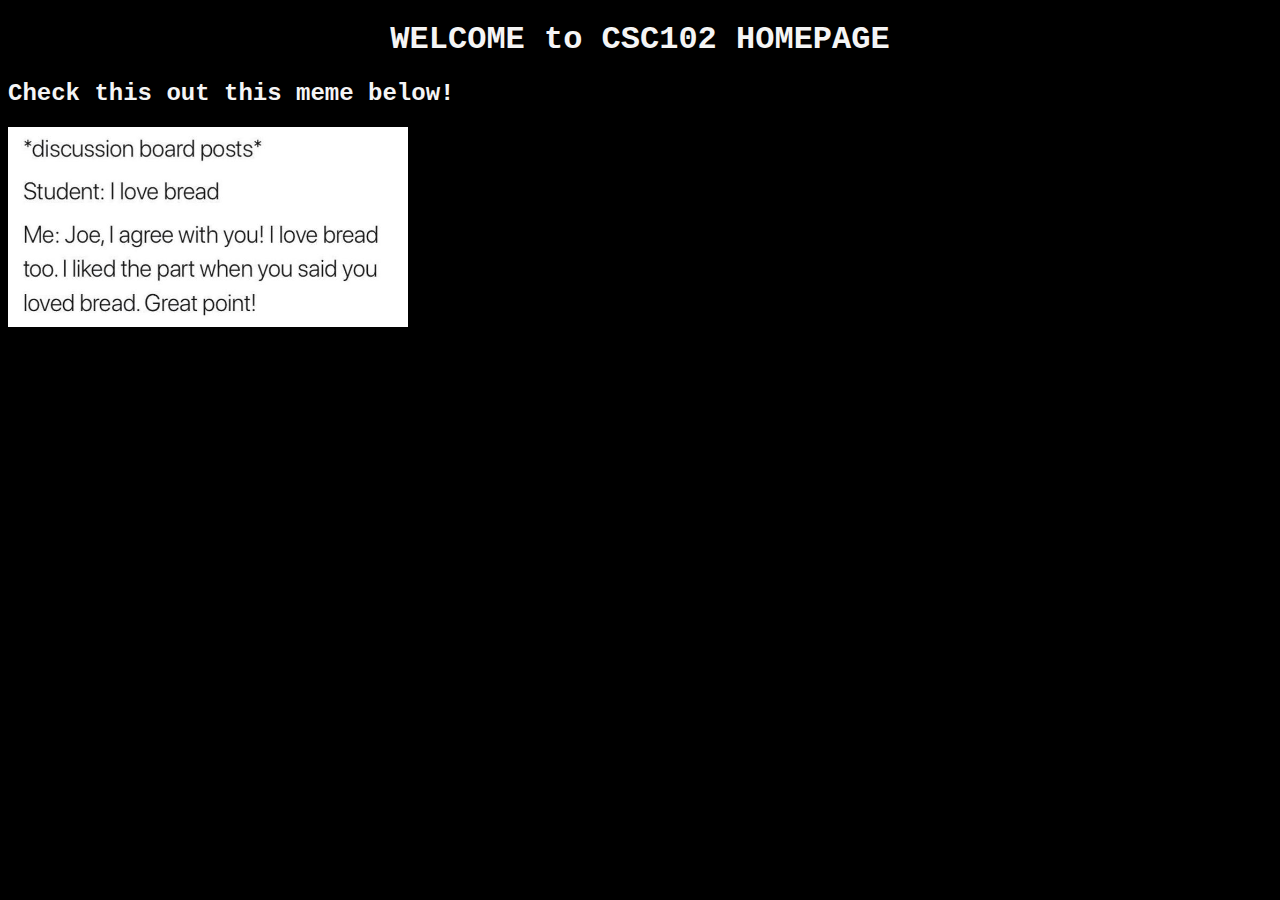
<file: index.html>
<!--Terry Gill 24 NOV 24-->
<!doctype html>
<html>
    <head>
        <title>CSC102 HOMEPAGE</title>
        <link rel="stylesheet" href="main.css">
    </head>
        
    <body style="color: whitesmoke;">
        <h1>WELCOME to CSC102 HOMEPAGE</h1>
            
        <p>
            <h2> Check this out this meme below!</h2>
            <img id="memeImage" src="assign1pic.jpg">
        </p>
    </body>
</html>
</file>
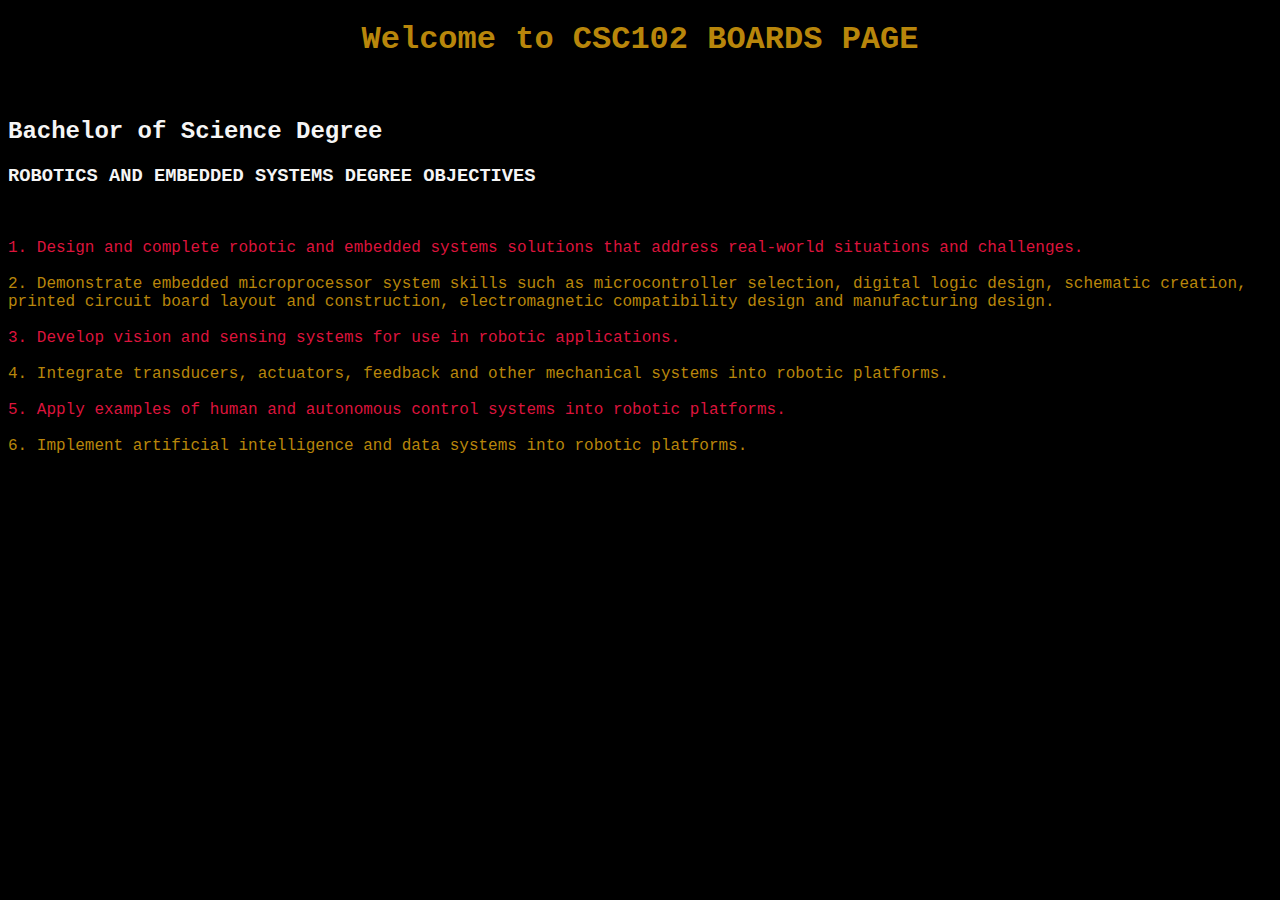
<file: boards.html>
<!--Terry Gill 24 NOV 24-->
<!doctype html>
<html>
    <head>
        <title> CSC102 BOARDS PAGE</title>
        <link rel="stylesheet" href="main.css">
    </head>

    <body>
        <h1 style="color: darkgoldenrod;">Welcome to CSC102 BOARDS PAGE</h1>
        <br>
        <h2>Bachelor of Science Degree</h2>
        <h3>ROBOTICS AND EMBEDDED SYSTEMS DEGREE OBJECTIVES</h3>
        <br>
        <p>
            <b1 style="color: crimson;">1. Design and complete robotic and embedded systems solutions that address real-world situations and challenges.</b1>
            <br>
            <br>
            <b2 style="color: darkgoldenrod;">2. Demonstrate embedded microprocessor system skills such as microcontroller selection, digital logic design, schematic
                creation, printed circuit board layout and construction, electromagnetic compatibility design and manufacturing design.</b2>
            <br>
            <br>
            <b3 style="color: crimson;"> 3. Develop vision and sensing systems for use in robotic applications.</b3>
            <br>
            <br>
            <b4 style="color: darkgoldenrod;">4. Integrate transducers, actuators, feedback and other mechanical systems into robotic platforms.</b4>
            <br>
            <br>
            <b5 style="color: crimson;">5. Apply examples of human and autonomous control systems into robotic platforms.</b5>
            <br>
            <br>
            <b6 style="color: darkgoldenrod;">6. Implement artificial intelligence and data systems into robotic platforms. </b6>
        </p>
    </body>
</html>
</file>
<file: main.css>
/*
declaration block::

selector{
    property: value;
    property2: value;
    property3: value;
}
*/

body{
    background-color: black;
    color: whitesmoke;
    font-family: 'Courier New', Courier, monospace;
}

nav{
    height: 600px;
    width: 200px;
    float: left;
    padding: 5px;
    line-height: 30px;
}

footer{
    font-style: normal;
    text-align: center;
    margin-right: 200px;
}

#memeImage{
    margin-right: 200px;
    height: 200px;
    width: 400px;
}

h1{
    text-align: center;
    font-style: normal;
    font-family: 'Courier New', Courier, monospace;
}
</file>
